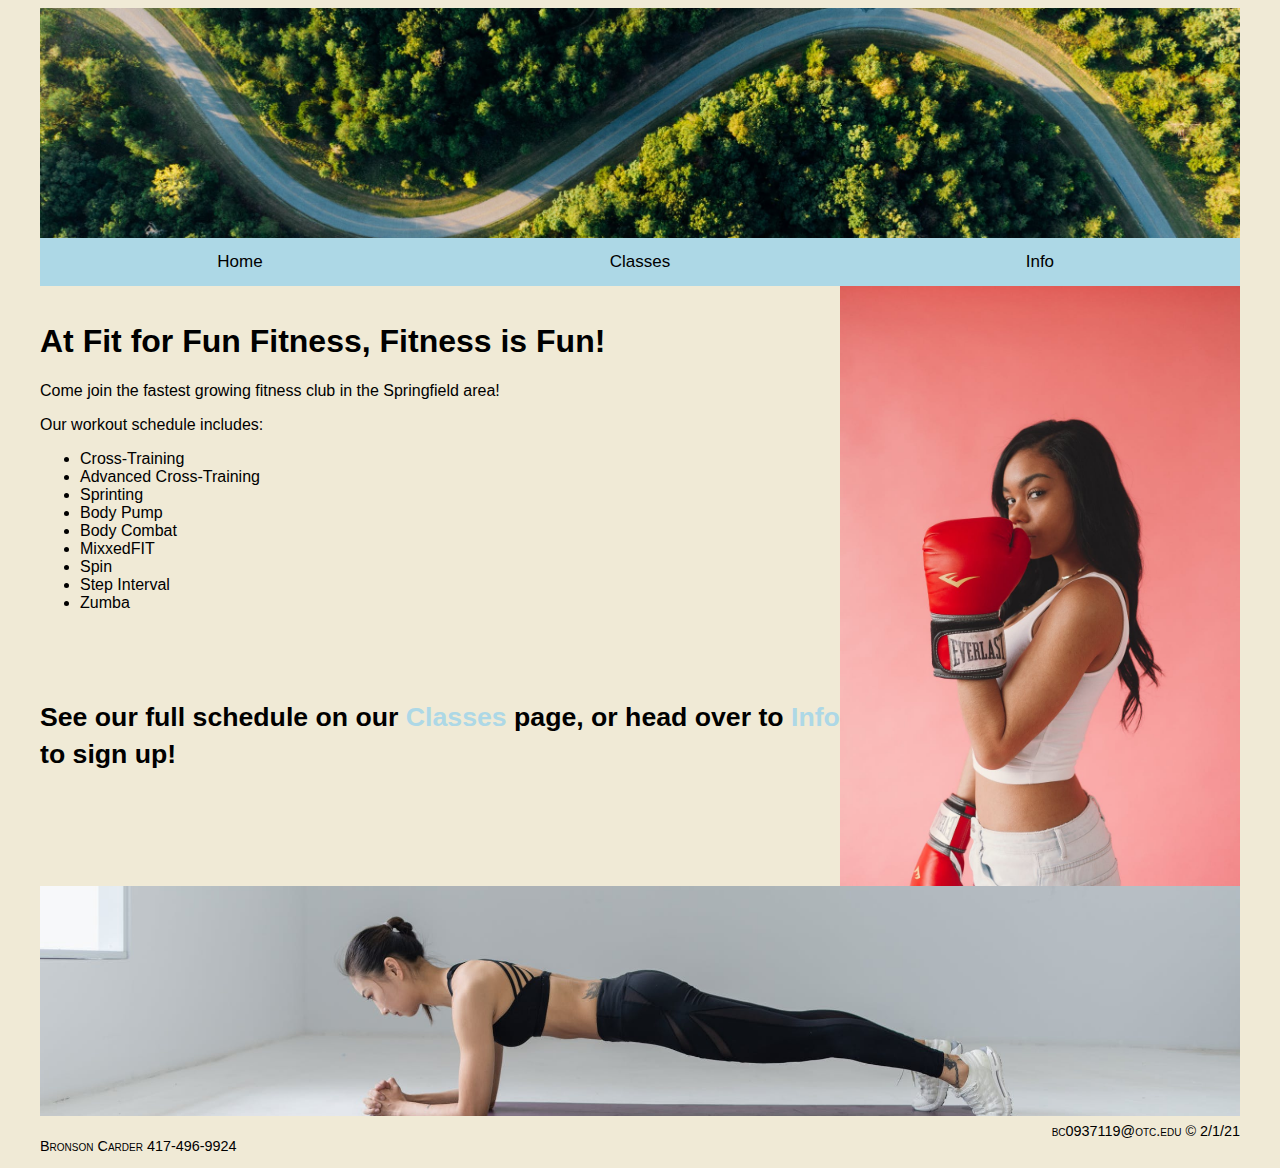
<file: index.html>
<!DOCTYPE html>
<html lang="en" dir="ltr">
<!-- Name: Bronson Carder Date: 2/4/21 Project: Fit for Fitness Fun Fitness Fit
-->
<head>
  <meta charset="utf-8">
  <title>Fit for Fun Fitness Club</title>
  <link rel="stylesheet" href="styles.css">
</head>

<body>
  <header>
    <img src="banner1.jpeg" alt="A Hiking Trail" class="banner">
    <nav>
      <ul>
        <li><a href="index.html">Home</a></li>
        <li><a href="classes.html">Classes</a></li>
        <li><a href="info.html">Info</a></li>
      </ul>
    </nav>
  </header>

  <article>
    <img src="gloves.jpeg" alt="Woman with Boxing Gloves" class="img" style="float: right;">
    <h1>At Fit for Fun Fitness, Fitness is Fun!</h1>
    <p>Come join the fastest growing fitness club in the Springfield area!</p>
    <p>Our workout schedule includes:</p>
    <ul>
      <li>Cross-Training</li>
      <li>Advanced Cross-Training</li>
      <li>Sprinting</li>
      <li>Body Pump</li>
      <li>Body Combat</li>
      <li>MixxedFIT</li>
      <li>Spin</li>
      <li>Step Interval</li>
      <li>Zumba</li>
    </ul>
    <h1><small>See our full schedule on our <a href="classes.html">Classes</a> page, or head over to <a href="info.html">Info</a> to sign up!</small></h1>
    <img src="yoga.jpeg" alt="Woman doing Yoga" class="banner" style="object-position: 50% 56%">
  </article>

  <footer>
    <p class="right">bc0937119@otc.edu &#169; 2/1/21</p>
    <p>Bronson Carder 417-496-9924</p>
  </footer>
</body>

</html>
</file>
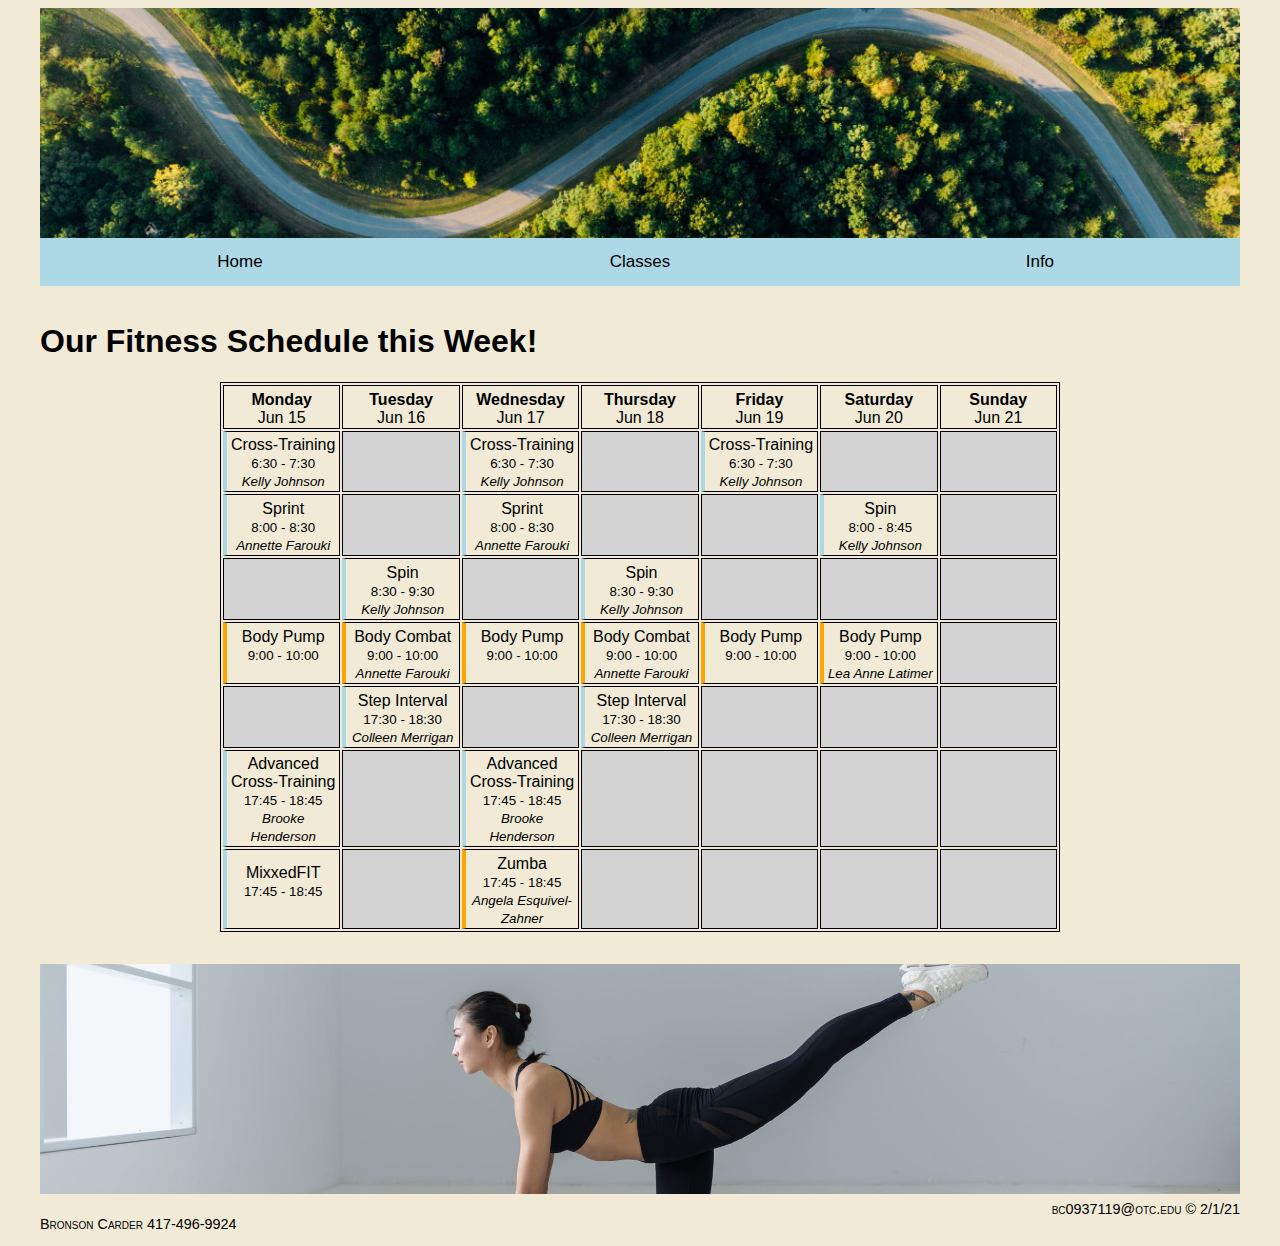
<file: classes.html>
<!DOCTYPE html>
<html lang="en" dir="ltr">

<head>
  <meta charset="utf-8">
  <title>Fit for Fun Fitness Club - Classes</title>
  <link rel="stylesheet" href="styles.css">
</head>

<body>
  <header>
    <img src="banner1.jpeg" alt="A Hiking Trail" class="banner">
    <nav>
      <ul>
        <li><a href="index.html">Home</a></li>
        <li><a href="classes.html">Classes</a></li>
        <li><a href="info.html">Info</a></li>
      </ul>
    </nav>
  </header>
  <article>
    <h1>Our Fitness Schedule this Week!</h1>
    <table>
      <tr>
        <th><strong>Monday</strong><br>Jun 15</th>
        <th><strong>Tuesday</strong><br>Jun 16</th>
        <th><strong>Wednesday</strong><br>Jun 17</th>
        <th><strong>Thursday</strong><br>Jun 18</th>
        <th><strong>Friday</strong><br>Jun 19</th>
        <th><strong>Saturday</strong><br>Jun 20</th>
        <th><strong>Sunday</strong><br>Jun 21</th>
      </tr>
      <tr>
        <td>Cross-Training<br><small>6:30 - 7:30</small><br><small><i>Kelly Johnson</i></small></td>
        <td></td>
        <td>Cross-Training<br><small>6:30 - 7:30</small><br><small><i>Kelly Johnson</i></small></td>
        <td></td>
        <td>Cross-Training<br><small>6:30 - 7:30</small><br><small><i>Kelly Johnson</i></small></td>
        <td></td>
        <td></td>
      </tr>
      <tr>
        <td>Sprint<br><small>8:00 - 8:30</small><br><small><i>Annette Farouki</i></small></td>
        <td></td>
        <td>Sprint<br><small>8:00 - 8:30</small><br><small><i>Annette Farouki</i></small></td>
        <td></td>
        <td></td>
        <td>Spin<br><small>8:00 - 8:45</small><br><small><i>Kelly Johnson</i></small></td>
        <td></td>
      </tr>
      <tr>
        <td></td>
        <td>Spin<br><small>8:30 - 9:30</small><br><small><i>Kelly Johnson</i></small></td>
        <td></td>
        <td>Spin<br><small>8:30 - 9:30</small><br><small><i>Kelly Johnson</i></small></td>
        <td></td>
        <td></td>
        <td></td>
      </tr>
      <tr>
        <td class="highlight">Body Pump<br><small>9:00 - 10:00</small><br>&nbsp;</td>
        <td class="highlight">Body Combat<br><small>9:00 - 10:00</small><br><small><i>Annette Farouki</i></small></td>
        <td class="highlight">Body Pump<br><small>9:00 - 10:00</small><br>&nbsp;</td>
        <td class="highlight">Body Combat<br><small>9:00 - 10:00</small><br><small><i>Annette Farouki</i></small></td>
        <td class="highlight">Body Pump<br><small>9:00 - 10:00</small><br>&nbsp;</td>
        <td class="highlight">Body Pump<br><small>9:00 - 10:00</small><br><small><i>Lea Anne Latimer</i></small></td>
        <td></td>
      </tr>
      <tr>
        <td></td>
        <td>Step Interval<br><small>17:30 - 18:30</small><br><small><i>Colleen Merrigan</i></small></td>
        <td></td>
        <td>Step Interval<br><small>17:30 - 18:30</small><br><small><i>Colleen Merrigan</i></small></td>
        <td></td>
        <td></td>
        <td></td>
      </tr>
      <tr>
        <td>Advanced Cross-Training<br><small>17:45 - 18:45</small><br><small><i>Brooke Henderson</i></small></td>
        <td></td>
        <td>Advanced Cross-Training<br><small>17:45 - 18:45</small><br><small><i>Brooke Henderson</i></small></td>
        <td></td>
        <td></td>
        <td></td>
        <td></td>
      </tr>
      <tr>
        <td>MixxedFIT<br><small>17:45 - 18:45</small><br><small><i>&nbsp;</i></small></td>
        <td></td>
        <td class="highlight">Zumba<br><small>17:45 - 18:45</small><br><small><i>Angela Esquivel-Zahner</i></small></td>
        <td></td>
        <td></td>
        <td></td>
        <td></td>
      </tr>
    </table>
    <img src="yoga2.jpeg" alt="Woman doing Yoga" class="banner" style="object-position: 50% 46%; padding-top: 2em;">
  </article>
  <footer>
    <p class="right">bc0937119@otc.edu &#169; 2/1/21</p>
    <p>Bronson Carder 417-496-9924</p>
  </footer>
</body>

</html>
</file>
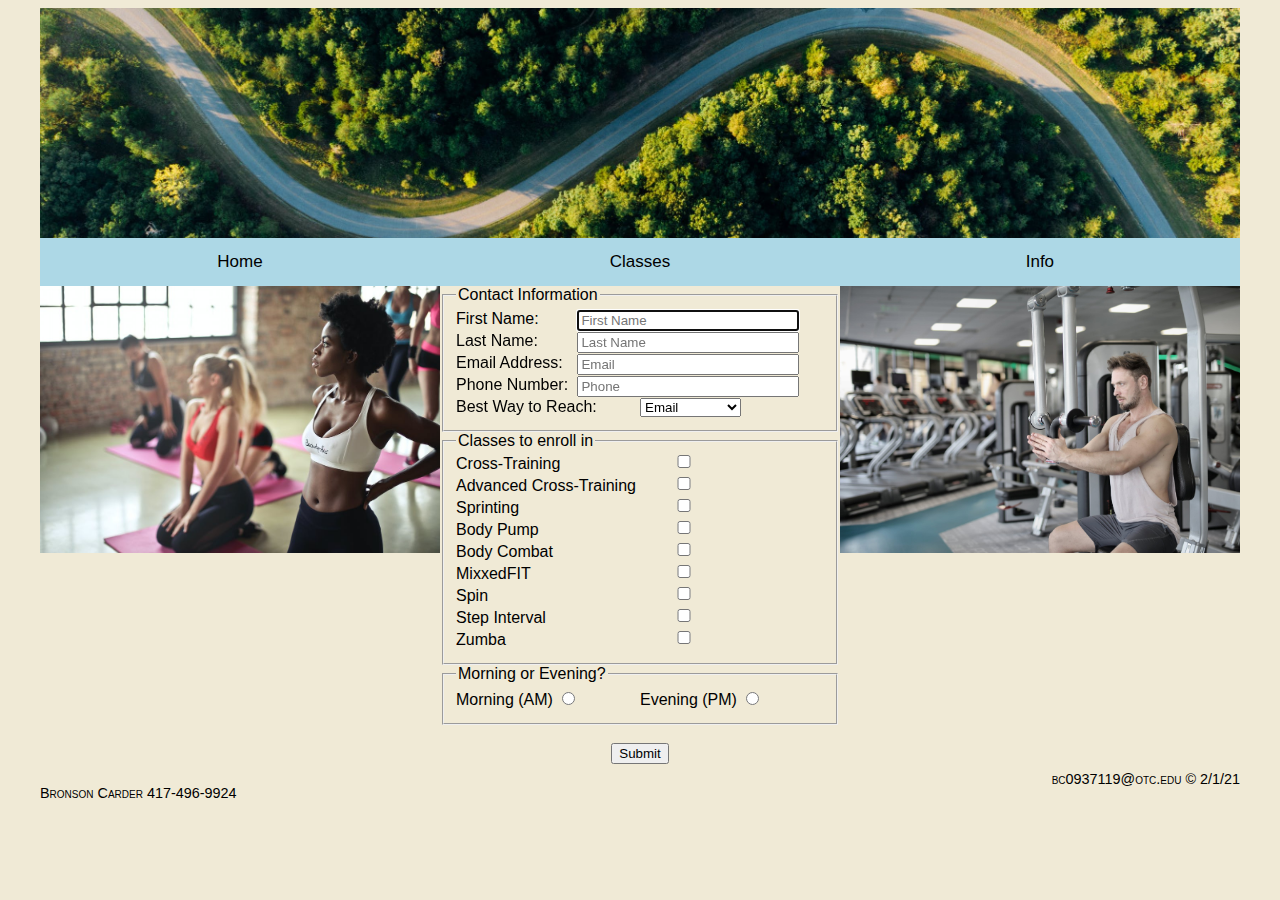
<file: info.html>
<!DOCTYPE html>
<html lang="en" dir="ltr">

<head>
  <meta charset="utf-8">
  <title>Fit for Fun Fitness Club - Info</title>
  <link rel="stylesheet" href="styles.css">
</head>

<body>
  <header>
    <img src="banner1.jpeg" alt="A Hiking Trail" class="banner">
    <nav>
      <ul>
        <li><a href="index.html">Home</a></li>
        <li><a href="classes.html">Classes</a></li>
        <li><a href="info.html">Info</a></li>
      </ul>
    </nav>
  </header>

  <article>
    <img src="yoga 3.jpeg" alt="Yoga" class="img" style="float:left;">
    <img src="weights.jpeg" alt="Our Weight Machines" class="img" style="float:right;">

    <form action="thankyou.html" method="get">
      <fieldset>
        <legend>Contact Information</legend>
        <label for="fname">First Name:
          <input autofocus type="text" name="fname" id="fname" required placeholder="First Name"></label>
        <label for="lname">Last Name:
          <input type="text" name="lname" id="lname" required placeholder="Last Name"></label>
        <label for="email">Email Address:
          <input type="email" name="email" id="email" required placeholder="Email"></label>
        <label for="phone">Phone Number:
          <input type="tel" name="phone" id="phone" required placeholder="Phone"></label>
        <label for="reach">Best Way to Reach:
<div style="float:right; width:50%">
          <select name="reach">
            <option value="email">Email</option>
            <option value="phone">Phone</option>
            <option value="owl">Owl</option>
            <option value="floo">Floo Network</option>
          </select></div></label>
      </fieldset>

      <fieldset>
        <legend>Classes to enroll in</legend>
        <label for="classes1">Cross-Training
          <input type="checkbox" name="classes1" value="Cross-Training"></label>
        <label for="classes2">Advanced Cross-Training
          <input type="checkbox" name="classes2" value="Advanced Cross-Training"></label>
        <label for="classes3">Sprinting
          <input type="checkbox" name="classes3" value="Sprinting"></label>
        <label for="classes4">Body Pump
          <input type="checkbox" name="classes4" value="Body Pump"></label>
        <label for="classes5">Body Combat
          <input type="checkbox" name="classes5" value="Body Combat"></label>
        <label for="classes6">MixxedFIT
          <input type="checkbox" name="classes6" value="MixxedFIT"></label>
        <label for="classes7">Spin
          <input type="checkbox" name="classes7" value="Spin"></label>
        <label for="classes8">Step Interval
          <input type="checkbox" name="classes8" value="Step Interval"></label>
        <label for="classes9">Zumba
          <input type="checkbox" name="classes9" value="Zumba"></label>
      </fieldset>

      <fieldset>
        <legend>Morning or Evening?</legend>
        <label for="am" style="float:left; width:50%">Morning (AM)
          <input type="radio" name="time" id="am" value="AM"></label>
        <label for="pm" style="float:right; width:50%">Evening (PM)
          <input type="radio" name="time" id="pm" value="PM"></label>
      </fieldset><br>
      <div style="text-align:center;">
        <input type="submit">
      </div>
    </form>
  </article>

  <footer>
    <p class="right">bc0937119@otc.edu &#169; 2/1/21</p>
    <p>Bronson Carder 417-496-9924</p>
  </footer>
</body>

</html>
</file>
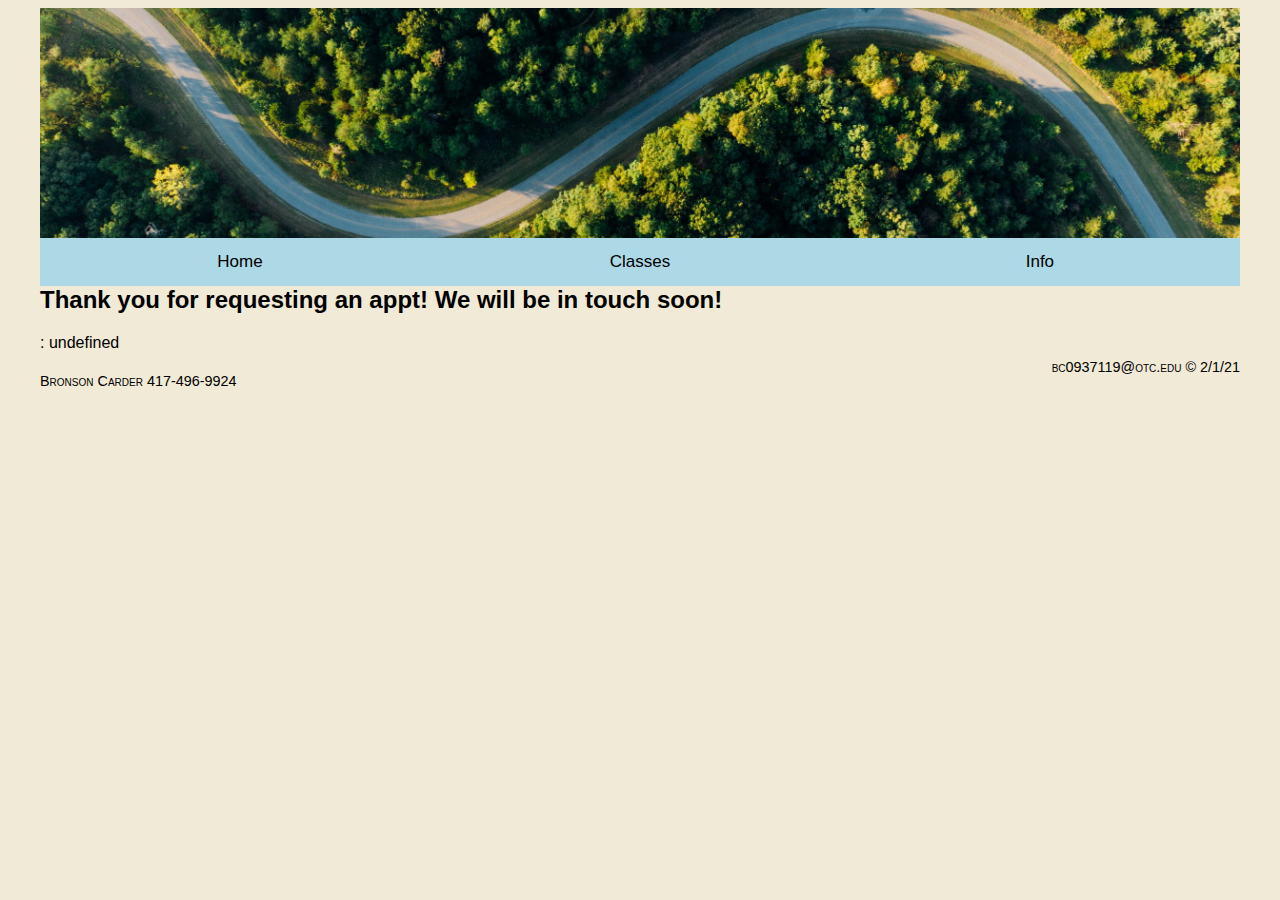
<file: thankyou.html>
<!DOCTYPE html>
<html lang="en" dir="ltr">

<head>
  <meta charset="utf-8">
  <script>
    function printQuery() {
      var query = window.location.search.substring(1);
      var vars = query.split("&");

      for (var i = 0; i < vars.length; i++) {
        var pair = vars[i].split("=");
          document.write(pair[0] + ": " + pair[1] + "<br />");
      }
    }
  </script>
  <link rel="stylesheet" href="styles.css" />
  <title></title>
</head>

<body>
  <header>
    <img src="banner1.jpeg" alt="A Hiking Trail" class="banner">
    <nav>
      <ul>
        <li><a href="index.html">Home</a></li>
        <li><a href="classes.html">Classes</a></li>
        <li><a href="info.html">Info</a></li>
      </ul>
    </nav>
  </header>

  <div class="container">
    <h2>Thank you for requesting an appt! We will be in touch soon!</h2>

    <script>
      printQuery();
    </script>
  </div>
  <footer>
    <p class="right">bc0937119@otc.edu &#169; 2/1/21</p>
    <p>Bronson Carder 417-496-9924</p>
  </footer>
</body>

</html>
</file>
<file: styles.css>
/*General Formatting*/
body {
  padding-left: 2em;
  padding-right: 2em;
  background-color: #f0ead6;
  font-family: Helvetica, Georgia, sans-serif;
}

h1 {
  font-weight: bolder;
  padding-top: 2em;
}

/*Link formatting*/
a {
  text-decoration: none;
  color: lightblue;
}

a:hover {
  text-decoration: underline;
  text-decoration-color: lightblue;
}

/*Navigation formatting*/
nav {
  margin-left: auto;
  margin-right: auto;
  width: 100%
}

nav ul {
  padding-inline-start: 0px;
  list-style-type: none;
  margin: 0px;
}

nav li {
  background-color: lightblue;
  float: left;
  border: none;
  outline: none;
  font-size: 17px;
  width: 33.33%;
  text-align: center;
}

nav a {
  color: black;
  text-decoration: none;
  display: inline-block;
  padding: 14px 100px;
}

nav a:hover {
  background-color: #f0ead6;
  color: lightblue;
}

/*Image Formatting*/
.banner {
  display: block;
  width: 100%;
  max-height: 230px;
  object-fit: cover;
}

.img {
  max-width: 33.33%;
}

div img {
  margin-left: auto;
  margin-right: auto;
  width: 55%
}

/* Table Formatting */
table, th, td {
  border: 1px solid black;
  font-weight: normal;
}

table {
  table-layout: fixed;
  margin-left: auto;
  margin-right: auto;
  width: 70%;
}

th, td {
  padding-top: .3em;
}

td {
  text-align: center;
  width: 14.285714%;
  border-left: 4px solid lightblue;
}

td:empty {
  background-color: lightgrey;
  border-left: 1px solid black;
}

.highlight {
  border-left: 4px solid orange;
}

/*Form Formatting*/
form {
  margin-left: auto;
  margin-right: auto;
  width: 33.33%;
}

label {
  display: block;
  padding-bottom: 4px;
  position: relative;
}

input[type="text"], input[type="email"], input[type="tel"] {
  position: absolute;
  left: 33%;
  width: 58%
}

input[type="checkbox"] {
  position: absolute;
  left: -13%;
  width: 150%;
  margin: 0px;
}

input[type="submit"] {
  width: initial;
  position: initial;
}

input[type="radio"] {
  position: initial;
  display: inline-block;
  width: initial;
}

/*Footer Formatting*/
footer {
  font-size: .9em;
  font-variant: small-caps;
  clear: both;
  width: 100%;
  padding-top: .5em;
}

.right {
  float: right;
  margin: 0px;
  padding: 0px;
}
</file>
